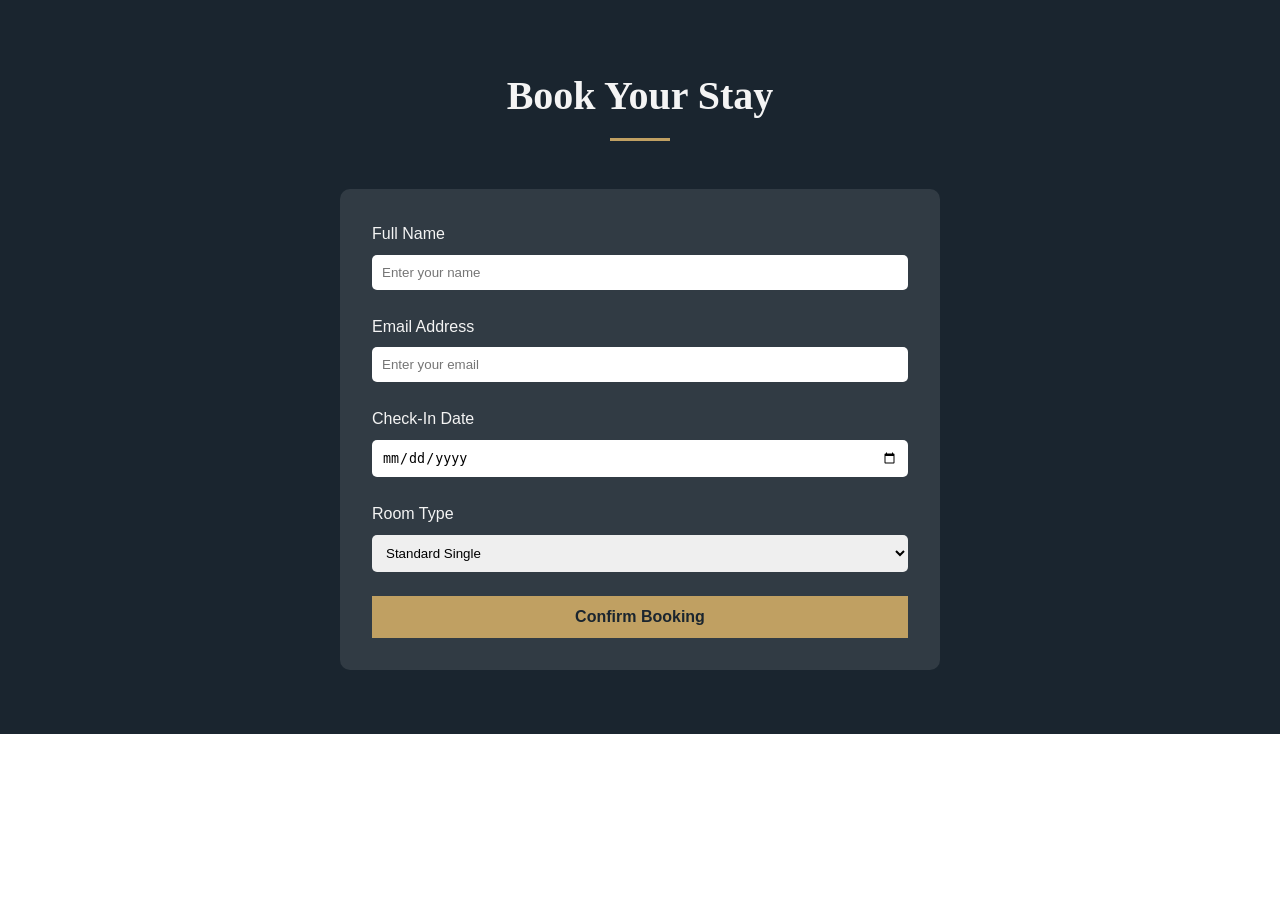
<file: 2.html>
<!DOCTYPE html>
<html lang="en">
<head>
    <meta charset="UTF-8">
    <meta name="viewport" content="width=device-width, initial-scale=1.0">
    <title>Document</title>
    <link rel="stylesheet" href="style.css">

</head>
<body>
    <section id="booking" class="booking">
    <div class="section-title">
        <h2>Book Your Stay</h2>
        <div class="line"></div>
    </div>
    <form class="booking-form">
        <div class="form-group">
            <label>Full Name</label>
            <input id="name bookingUserName"  type="text" placeholder="Enter your name" required>
        </div>
        <div class="form-group">
            <label>Email Address</label>
            <input id="email bookingUserEmail" type="email" placeholder="Enter your email" required>
        </div>
        <div class="form-group">
            <label>Check-In Date</label>
            <input id="date bookingUserDate" type="date" required>
        </div>
        <div class="form-group">
            <label>Room Type</label>
            <select>
                <option>Standard Single</option>
                <option>Deluxe Double</option>
                <option>Executive Suite</option>
            </select>
        </div>
        <button type="submit" class="form-btn formSubmitBtn">Confirm Booking</button>
    </form>
</section>

</body>
</html>
</file>
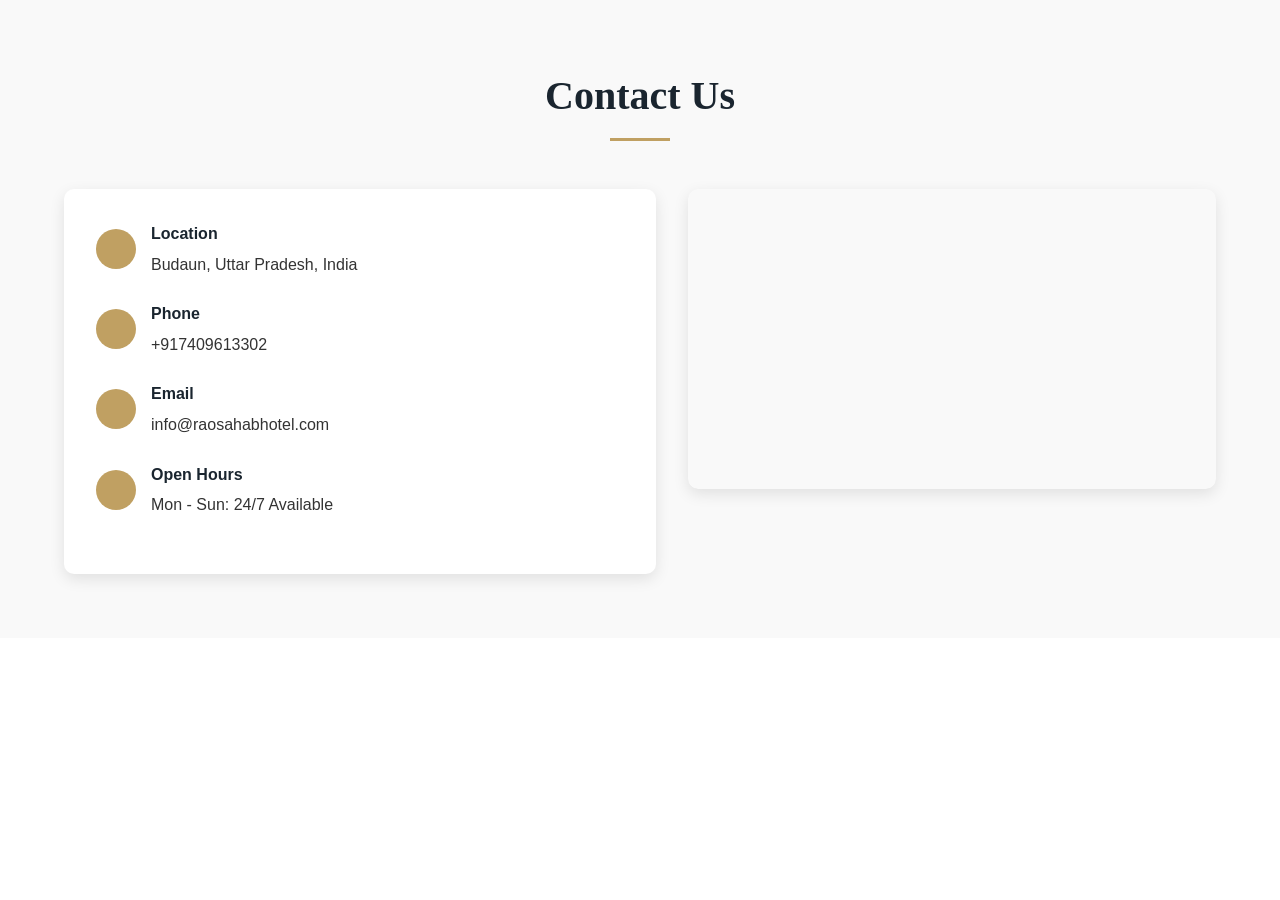
<file: 3.html>
<!DOCTYPE html>
<html lang="en">

<head>
    <meta charset="UTF-8">
    <meta name="viewport" content="width=device-width, initial-scale=1.0">
    <title>Document</title>
    <link rel="stylesheet" href="style.css">
</head>

<body>
   <section id="contact" class="contact">
    <div class="section-title">
        <h2>Contact Us</h2>
        <div class="line"></div>
    </div>
    <div class="contact-container">
        <div class="contact-info">
            <div class="contact-item">
                <i class="fas fa-map-marker-alt"></i>
                <div>
                    <h4>Location</h4>
                    <p>Budaun, Uttar Pradesh, India</p>
                </div>
            </div>
            <div class="contact-item">
                <i class="fas fa-phone-alt"></i>
                <div>
                    <h4>Phone</h4>
                    <p>+917409613302</p>
                </div>
            </div>
            <div class="contact-item">
                <i class="fas fa-envelope"></i>
                <div>
                    <h4>Email</h4>
                    <p>info@raosahabhotel.com</p>
                </div>
            </div>
            <div class="contact-item">
                <i class="fas fa-clock"></i>
                <div>
                    <h4>Open Hours</h4>
                    <p>Mon - Sun: 24/7 Available</p>
                </div>
            </div>
        </div>
        <div class="map-container">
     <div class="map-container">
    <iframe 
        src="https://www.google.com/maps/embed?pb=!1m18!1m12!1m3!1d3554.261234123456!2d79.122345678!3d28.032345678!2m3!1f0!2f0!3f0!3m2!1i1024!2i768!4f13.1!3m3!1m2!1s0x39a0636c12abcd:0x123456789abcdef!2sBudaun%2C%20Uttar%20Pradesh%2C%20India!5e0!3m2!1sen!2sin!4v1697930000000!5m2!1sen!2sin" 
        width="100%" 
        height="250" 
        style="border:0;" 
        allowfullscreen="" 
        loading="lazy">
    </iframe>
</div>
   
</div>
    </div>
</section>
</body>

</html>
</file>
<file: style.css>
:root {
            --primary-color: #1a252f; /* Dark Blue */
            --secondary-color: #c0a062; /* Gold */
            --text-light: #f4f4f4;
            --text-dark: #333;
            --bg-light: #f9f9f9;
        }

        * {
            margin: 0;
            padding: 0;
            box-sizing: border-box;
        }

        body {
            font-family: 'Poppins', sans-serif;
            line-height: 1.6;
            color: var(--text-dark);
        }

        h1, h2, h3 {
            font-family: 'Playfair Display', serif;
        }

        a {
            text-decoration: none;
            color: inherit;
        }

        ul {
            list-style: none;
        }

        /* --- HEADER & NAVIGATION --- */
        header {
            background: var(--primary-color);
            color: var(--text-light);
            padding: 1rem 5%;
            position: fixed;
            width: 100%;
            top: 0;
            z-index: 1000;
            display: flex;
            justify-content: space-between;
            align-items: center;
            box-shadow: 0 2px 10px rgba(0,0,0,0.3);
        }

        .logo {
            font-size: 1.8rem;
            font-weight: 700;
            color: var(--secondary-color);
        }

        .logo span {
            color: var(--text-light);
        }

        nav ul {
            display: flex;
        }

        nav ul li {
            margin-left: 2rem;
        }

        nav ul li a {
            font-weight: 500;
            transition: color 0.3s;
        }

        nav ul li a:hover {
            color: var(--secondary-color);
        }

        /* --- HERO SECTION --- */
        .hero {
            height: 100vh;
            background: linear-gradient(rgba(0,0,0,0.5), rgba(0,0,0,0.5)), url('https://images.unsplash.com/photo-1566073771259-6a8506099945?ixlib=rb-1.2.1&auto=format&fit=crop&w=1920&q=80');
            background-size: cover;
            background-position: center;
            display: flex;
            flex-direction: column;
            justify-content: center;
            align-items: center;
            text-align: center;
            color: var(--text-light);
            padding: 0 20px;
        }

        .hero h1 {
            font-size: 3.5rem;
            margin-bottom: 1rem;
        }

        .hero p {
            font-size: 1.2rem;
            margin-bottom: 2rem;
            max-width: 600px;
        }

        .btn {
            padding: 12px 30px;
            background: var(--secondary-color);
            color: var(--primary-color);
            border: none;
            font-weight: 600;
            cursor: pointer;
            transition: background 0.3s;
            text-transform: uppercase;
        }

        .btn:hover {
            background: #d4af37;
        }

        /* --- SECTIONS GENERAL --- */
        section {
            padding: 4rem 5%;
        }

        .section-title {
            text-align: center;
            margin-bottom: 3rem;
        }

        .section-title h2 {
            font-size: 2.5rem;
            color: var(--primary-color);
        }

        .section-title .line {
            width: 60px;
            height: 3px;
            background: var(--secondary-color);
            margin: 10px auto;
        }

        /* --- ABOUT SECTION --- */
        .about-container {
            display: flex;
            flex-wrap: wrap;
            align-items: center;
            gap: 2rem;
        }

        .about-text, .about-img {
            flex: 1;
            min-width: 300px;
        }

        .about-img img {
            width: 100%;
            border-radius: 10px;
            box-shadow: 0 5px 15px rgba(0,0,0,0.2);
        }

        /* --- ROOMS SECTION --- */
        .rooms {
            background: var(--bg-light);
        }

        .room-grid {
            display: grid;
            grid-template-columns: repeat(auto-fit, minmax(300px, 1fr));
            gap: 2rem;
        }

        .room-card {
            background: white;
            border-radius: 10px;
            overflow: hidden;
            box-shadow: 0 5px 15px rgba(0,0,0,0.1);
            transition: transform 0.3s;
        }

        .room-card:hover {
            transform: translateY(-10px);
        }

        .room-img {
            height: 200px;
            background: #ddd;
            background-size: cover;
            background-position: center;
        }

        .room-info {
            padding: 1.5rem;
        }

        .room-info h3 {
            color: var(--primary-color);
            margin-bottom: 0.5rem;
        }

        .room-price {
            color: var(--secondary-color);
            font-weight: 700;
            font-size: 1.2rem;
            margin-bottom: 1rem;
            display: block;
        }

        .room-features span {
            margin-right: 10px;
            font-size: 0.9rem;
            color: #666;
        }

        /* --- BOOKING SECTION --- */
        .booking {
            background: var(--primary-color);
            color: var(--text-light);
        }

        .booking .section-title h2 {
            color: var(--text-light);
        }

        .booking-form {
            max-width: 600px;
            margin: 0 auto;
            background: rgba(255,255,255,0.1);
            padding: 2rem;
            border-radius: 10px;
        }

        .form-group {
            margin-bottom: 1.5rem;
        }

        .form-group label {
            display: block;
            margin-bottom: 0.5rem;
        }

        .form-group input, .form-group select {
            width: 100%;
            padding: 10px;
            border: none;
            border-radius: 5px;
        }

        .form-btn {
            width: 100%;
            background: var(--secondary-color);
            color: var(--primary-color);
            padding: 12px;
            border: none;
            font-weight: 700;
            cursor: pointer;
            font-size: 1rem;
        }

        .form-btn:hover {
            background: #fff;
        }

        /* --- CONTACT SECTION (NEW) --- */
        .contact {
            background: var(--bg-light);
        }

        .contact-container {
            display: flex;
            flex-wrap: wrap;
            gap: 2rem;
            justify-content: center;
        }

        .contact-info {
            flex: 1;
            min-width: 300px;
            background: white;
            padding: 2rem;
            border-radius: 10px;
            box-shadow: 0 5px 15px rgba(0,0,0,0.1);
        }

        .contact-item {
            display: flex;
            align-items: center;
            margin-bottom: 1.5rem;
        }

        .contact-item i {
            width: 40px;
            height: 40px;
            background: var(--secondary-color);
            color: var(--primary-color);
            border-radius: 50%;
            display: flex;
            justify-content: center;
            align-items: center;
            margin-right: 15px;
            font-size: 1.2rem;
        }

        .contact-item h4 {
            margin-bottom: 5px;
            color: var(--primary-color);
        }

        .map-container {
            flex: 1;
            min-width: 300px;
            height: 300px;
            border-radius: 10px;
            overflow: hidden;
            box-shadow: 0 5px 15px rgba(0,0,0,0.1);
        }

        .map-container iframe {
            width: 100%;
            height: 100%;
            border: 0;
        }

        /* --- FOOTER --- */
        footer {
            background: #111;
            color: #888;
            text-align: center;
            padding: 2rem;
        }

        footer p {
            margin-bottom: 10px;
        }

        .social-icons a {
            color: #888;
            margin: 0 10px;
            font-size: 1.2rem;
            transition: color 0.3s;
        }

        .social-icons a:hover {
            color: var(--secondary-color);
        }

        /* --- RESPONSIVE --- */
        @media (max-width: 768px) {
            .hero h1 { font-size: 2.5rem; }
            nav ul { display: none; } /* Simple hide for mobile */
            .about-container { flex-direction: column; }
        }
</file>
